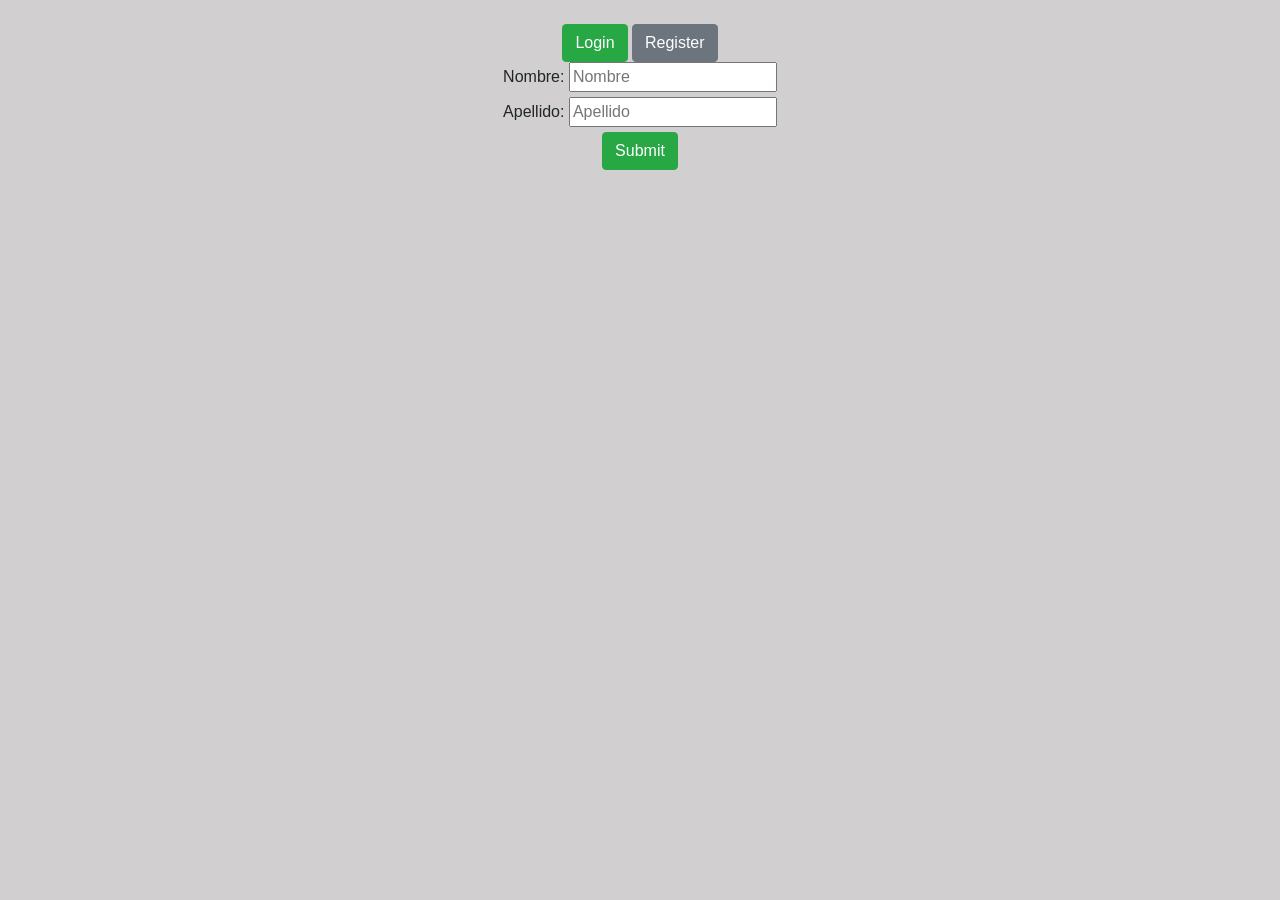
<file: reglog.html>
<html>
<head>
	<link rel="stylesheet" href="estilos_forma.css"/>
<script src="btn_funcion.js"></script> 
<link rel="stylesheet" href="https://cdn.jsdelivr.net/npm/bootstrap@4.3.1/dist/css/bootstrap.min.css" integrity="sha384-ggOyR0iXCbMQv3Xipma34MD+dH/1fQ784/j6cY/iJTQUOhcWr7x9JvoRxT2MZw1T" crossorigin="anonymous">
</head>
<body>

<div style="text-align: center;" class="form_div">
	<br>
	<button id = "button_login" onclick="loginf()" class="btn btn-success">Login</button>
	<button id = "button_register" onclick="regf()" class="btn btn-secondary">Register</button>
	
	<form onsubmit="f_submit()" id = "login_form">
		<label for="fname" class = "info_labels">Nombre:</label> 
		<input type="text" id="fname"  class = "user_input" placeholder="Nombre">
		<br>

		<label for="lname" class = "info_labels">Apellido:</label>
		<input type="text" id="lname" class = "user_input" placeholder="Apellido"> 
		<br>
		<input type="submit" value="Submit" class = "btn btn-success">
	</form>
	<form onsubmit="f_submit()" id="register_form" style="display:none">
  		<label for="fname" class = "info_labels">Nombre:</label>
  		<input type="text" id="fnamer"  class = "user_input"  placeholder="Nombre">
		<br>
  		<label for="lname" class = "info_labels">Apellido:</label>
  		<input type="text" id="lnamer" class = "user_input" placeholder="Apellido">
  		<br>
  		<label for="fnameo" class = "info_labels">Correo:</label>
  		<input type="text" id="fnameo"   class = "user_input" placeholder="Correo">
		<br>
		<label for="lnameo"class = "info_labels">Password:</label>
  		<input type="text" id="lnameo"  class = "user_input" placeholder="Password">

  		<br>
  		<input type="submit" value="Submit" class = "btn btn-success">
  		
  		
	</form> 
</div>

	<script src="https://code.jquery.com/jquery-3.3.1.slim.min.js" integrity="sha384-q8i/X+965DzO0rT7abK41JStQIAqVgRVzpbzo5smXKp4YfRvH+8abtTE1Pi6jizo" crossorigin="anonymous"></script>
<script src="https://cdn.jsdelivr.net/npm/popper.js@1.14.7/dist/umd/popper.min.js" integrity="sha384-UO2eT0CpHqdSJQ6hJty5KVphtPhzWj9WO1clHTMGa3JDZwrnQq4sF86dIHNDz0W1" crossorigin="anonymous"></script>
<script src="https://cdn.jsdelivr.net/npm/bootstrap@4.3.1/dist/js/bootstrap.min.js" integrity="sha384-JjSmVgyd0p3pXB1rRibZUAYoIIy6OrQ6VrjIEaFf/nJGzIxFDsf4x0xIM+B07jRM" crossorigin="anonymous"></script>

<script>
	function f_submit()
	{
		alert("Backend no implementado.")
	}
</script>
</body>
</html>
</file>
<file: estilos_forma.css>
html, body {
  height: 100%;
  margin: 0px;
}

.container, .row {
  height: 100%;
}

body{
	background-color: rgb(209, 207, 207) !important;
}

.selected_button {
	background: green;
	margin-bottom: 5%;
	margin-top: 5%;
}

.unselected_button {
	background: grey;
	margin-top: 5%;
	margin-bottom: 5%;
}

/* .form_div{
	background: black;
	width:30%;
	height:80%;
	text-align: center;
	justify-content: center;
	margin: auto;
	border-radius: 25px;}

.submit_button{
	background: green;
}

.info_labels{
	margin-top: 5%;
	margin-bottom: 5%;	
	color: lightblue;
}
.user_input{
	margin-top: 5%;
	margin-bottom: 5%;
} */

.cascading-right {
	margin-right: -50px;
}
@media (max-width: 991.98px) {
	.cascading-right {
		margin-right: 0;
	}
}
</file>
